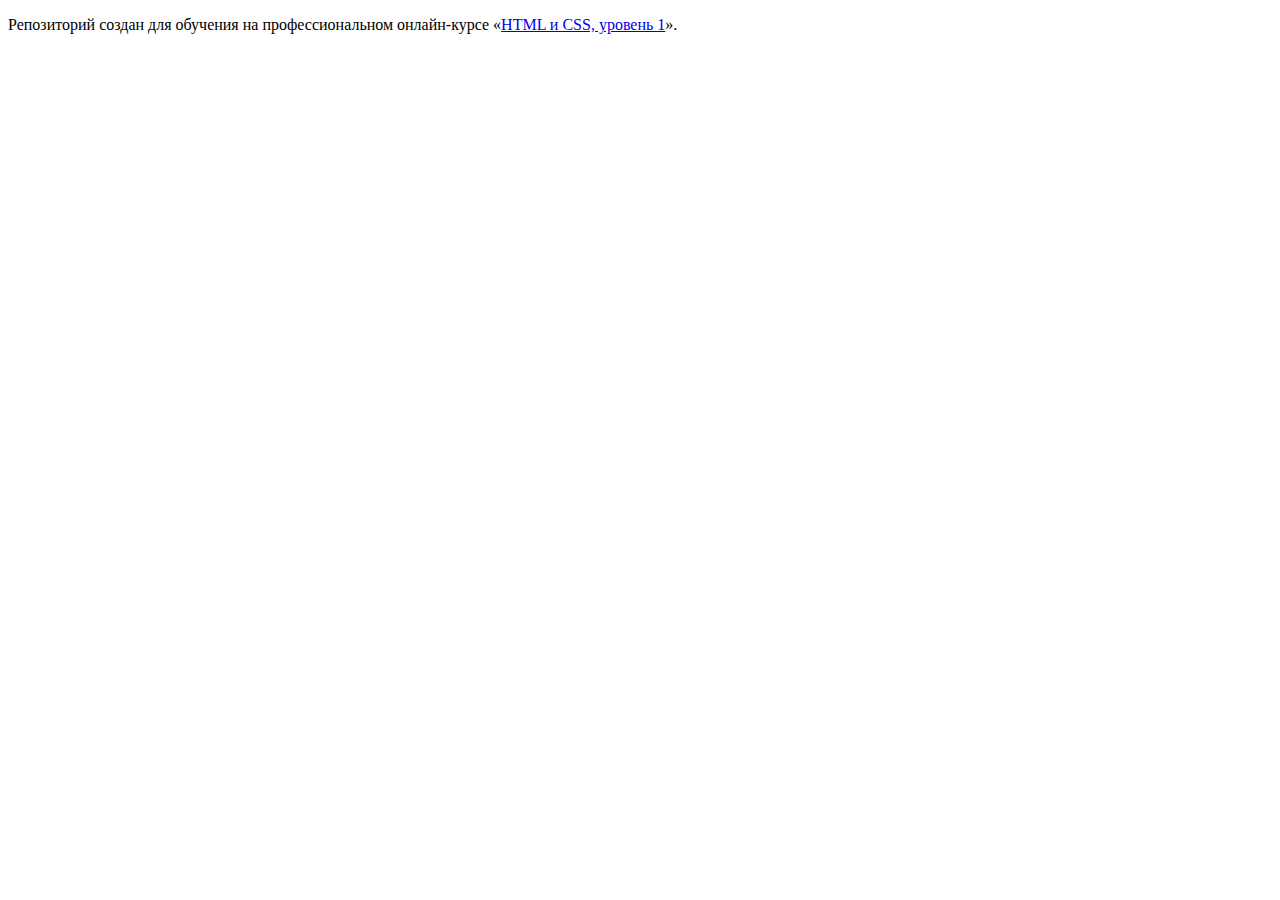
<file: master/index.html>
<!DOCTYPE html>
<html lang="ru">
  <head>
    <meta charset="utf-8">
    <title>HTML Academy: Нёрдс</title>
    <base href="https://htmlacademy-htmlcss.github.io/1262201-nerds-27/master/">
</head>
  <body>

    <p>Репозиторий создан для обучения на профессиональном онлайн‑курсе «<a href="https://htmlacademy.ru/intensive/htmlcss">HTML и CSS, уровень 1</a>».</p>

  </body>
</html>
</file>
